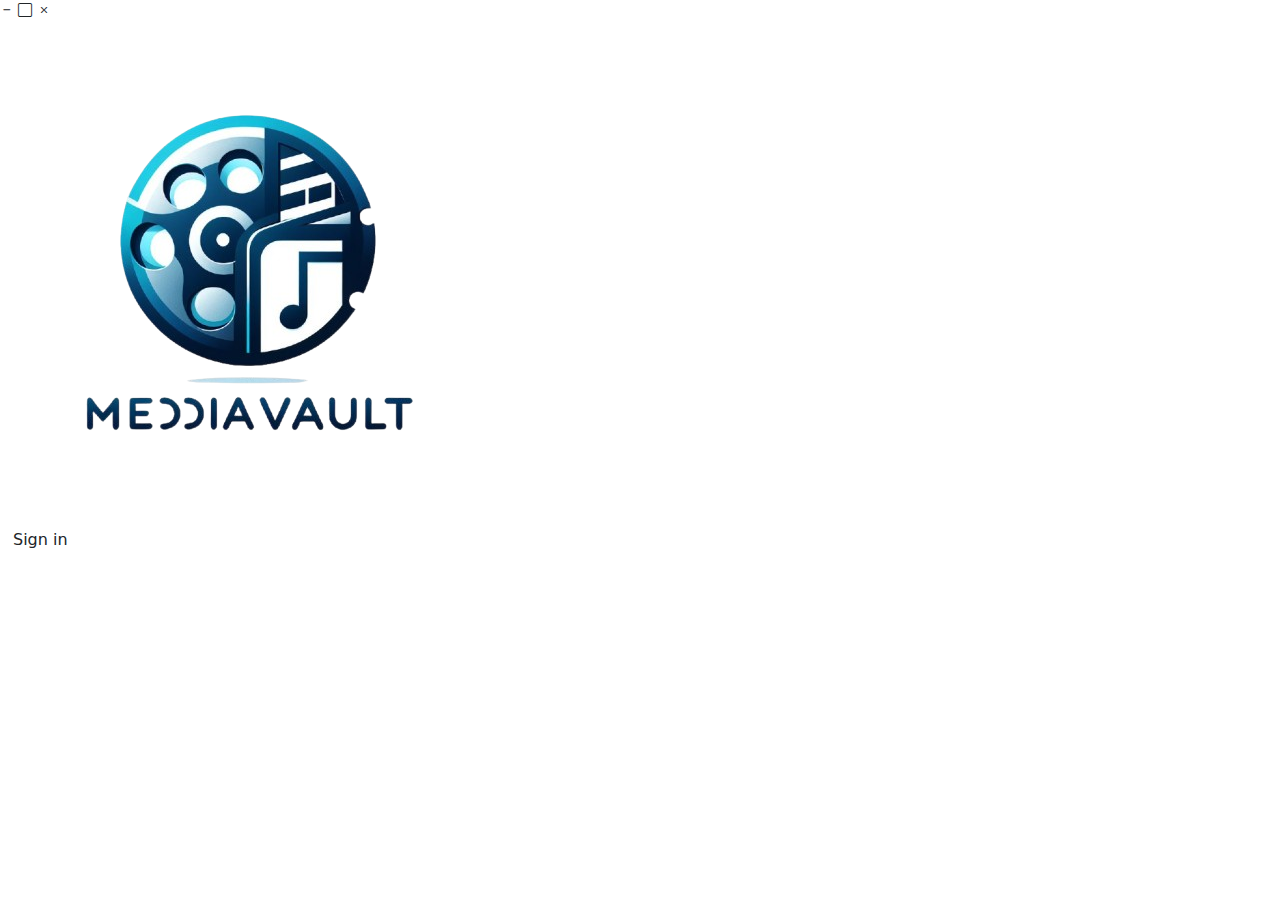
<file: Web Development/AudioVideoApp/index.html>
<!doctype html>
<html lang="en">
  <head>
    <meta charset="utf-8">
    <meta name="viewport" content="width=device-width, initial-scale=1">
    <title>Bria's Web App</title>
    <link href="https://cdn.jsdelivr.net/npm/bootstrap@5.3.3/dist/css/bootstrap.min.css" rel="stylesheet" integrity="sha384-QWTKZyjpPEjISv5WaRU9OFeRpok6YctnYmDr5pNlyT2bRjXh0JMhjY6hW+ALEwIH" crossorigin="anonymous">
    <link href="main.css" rel="stylesheet">
    <link rel="stylesheet" href="https://cdn.jsdelivr.net/npm/bootstrap-icons/font/bootstrap-icons.css">

  </head>

  <body>
      <!-- Main container -->
      <div class="login-card">
        <div class="window-controls">
          <i class="bi bi-dash"></i>
          <i class="bi bi-square"></i>
          <i class="bi bi-x"></i>
        </div>
        <div class="logo-placeholder">
            <img class="contrast" src="images/Designer.png" alt="Logo" width="500" height="500">
        </div>
        <a href="login.html">
            <button class="btn btn-signin">Sign in</button>
        </a>
      </div>
  
      <!-- Bootstrap JavaScript and Popper.js -->
      <script src="https://cdn.jsdelivr.net/npm/bootstrap@5.3.3/dist/js/bootstrap.bundle.min.js" integrity="sha384-YvpcrYf0tY3lHB60NNkmXc5s9fDVZLESaAA55NDzOxhy9GkcIdslK1eN7N6jIeHz" crossorigin="anonymous"></script>
      <script src="https://cdn.jsdelivr.net/npm/@popperjs/core@2.11.8/dist/umd/popper.min.js" integrity="sha384-I7E8VVD/ismYTF4hNIPjVp/Zjvgyol6VFvRkX/vR+Vc4jQkC+hVqc2pM8ODewa9r" crossorigin="anonymous"></script>
      <script src="https://cdn.jsdelivr.net/npm/bootstrap@5.3.3/dist/js/bootstrap.min.js" integrity="sha384-0pUGZvbkm6XF6gxjEnlmuGrJXVbNuzT9qBBavbLwCsOGabYfZo0T0to5eqruptLy" crossorigin="anonymous"></script>
  
  </body>
  
  </html>
</file>
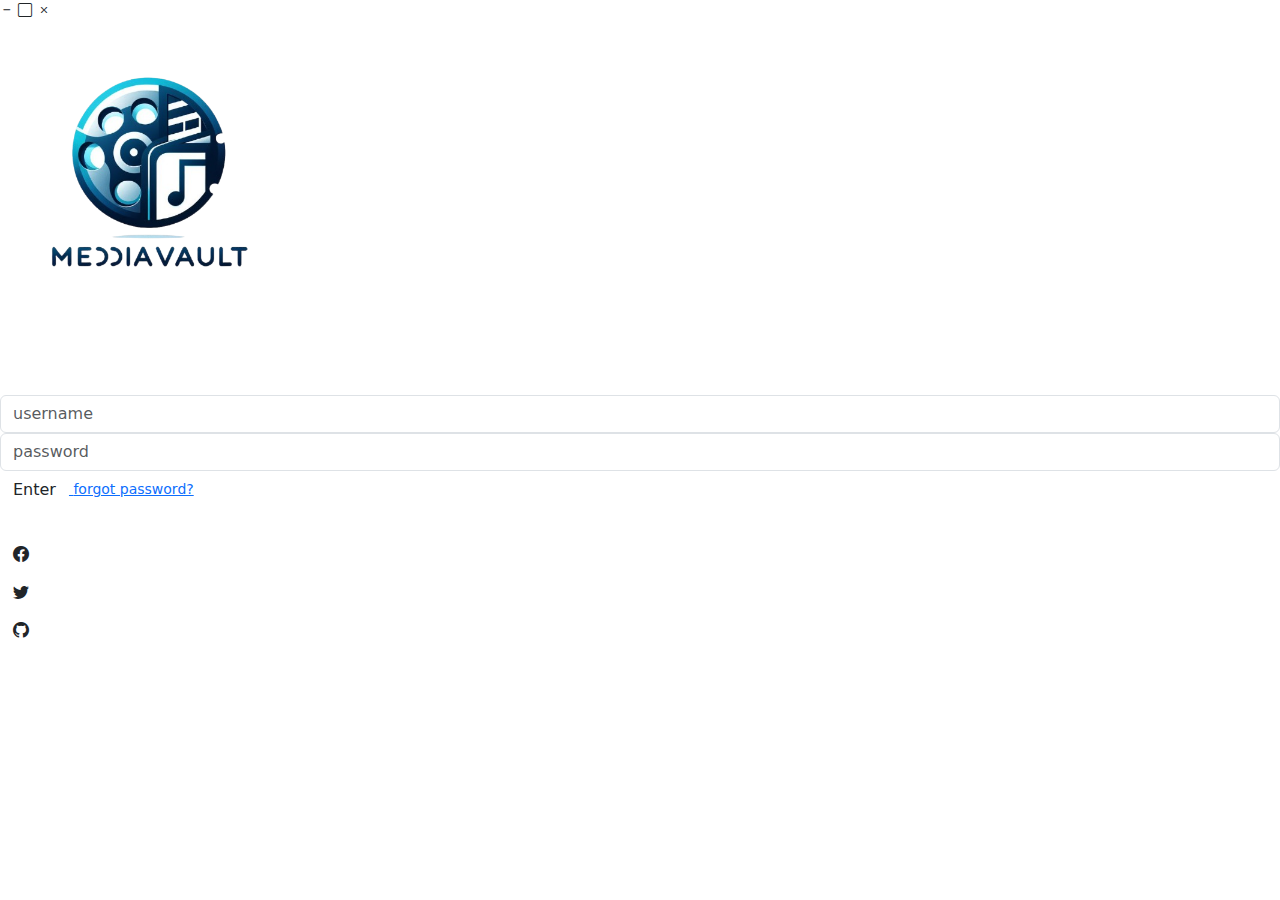
<file: Web Development/AudioVideoApp/login.html>
<!doctype html>
<html lang="en">
  <head>
    <meta charset="utf-8">
    <meta name="viewport" content="width=device-width, initial-scale=1">
    <title>Bria's Web App</title>
    <link href="https://cdn.jsdelivr.net/npm/bootstrap@5.3.3/dist/css/bootstrap.min.css" rel="stylesheet" integrity="sha384-QWTKZyjpPEjISv5WaRU9OFeRpok6YctnYmDr5pNlyT2bRjXh0JMhjY6hW+ALEwIH" crossorigin="anonymous">
    <link href="main.css" rel="stylesheet">
    <link rel="stylesheet" href="https://cdn.jsdelivr.net/npm/bootstrap-icons/font/bootstrap-icons.css">
    <link rel="stylesheet" href="https://cdnjs.cloudflare.com/ajax/libs/font-awesome/6.0.0-beta3/css/all.min.css">
    <link rel="stylesheet" href="https://cdn.jsdelivr.net/npm/bootstrap-icons@1.5.0/font/bootstrap-icons.css">


  </head>
  
  <body>

    <!-- Main container for layout -->
    <div class="login-card">

        <!-- Window controls -->
        <div class="window-controls">
            <i class="bi bi-dash"></i>
            <i class="bi bi-square"></i>
            <i class="bi bi-x"></i>
        </div>

        <!-- Logo placeholder -->
        <div class="logo-placeholder">
            <img class="contrast" src="images/Designer.png" alt="Logo" width="300" height="300">
        </div>

        <!-- Welcome text -->
        <h3 class="text-white">Welcome back!</h3>
        <h5 class="text-white">Login</h5>

        <!-- Login form -->
        <input type="text" class="form-control" placeholder="username">
        <input type="password" class="form-control" placeholder="password">
        

        <!-- Sign-in button -->
        <a href="mainscreen.html">
            <button class="btn btn-signin">Enter</button>
        </a>

        <!-- Forgot password link -->
        <a href="#" class="forgot-password">forgot password?</a>

        <!-- Sign in with other social media -->
        <h6 class="text-white">or Sign in with</h6>
    
        <!-- Circular logos at the bottom -->
        <div class="logo-circles">
        <div class="logo-circle">
            <a href="socialmediafblogin.html" class="btn">
                <i class="bi bi-facebook custom-icon-facebook"></i>
            </a>
        </div>
        <div class="logo-circle">
            <a href="socialmediatwlogin.html" class="btn">
                <i class="bi bi-twitter custom-icon-twitter"></i>
            </a>
        </div>
        <div class="logo-circle">
            <a href="socialmediagitlogin.html" class="btn">
                <i class="bi bi-github custom-icon-github"></i>
            </a>
        </div>
        </div>
    </div>

    <!-- Including Bootstrap and Popper.js scripts -->
    <script src="https://cdn.jsdelivr.net/npm/bootstrap@5.3.3/dist/js/bootstrap.bundle.min.js" integrity="sha384-YvpcrYf0tY3lHB60NNkmXc5s9fDVZLESaAA55NDzOxhy9GkcIdslK1eN7N6jIeHz" crossorigin="anonymous"></script>
    <script src="https://cdn.jsdelivr.net/npm/@popperjs/core@2.11.8/dist/umd/popper.min.js" integrity="sha384-I7E8VVD/ismYTF4hNIPjVp/Zjvgyol6VFvRkX/vR+Vc4jQkC+hVqc2pM8ODewa9r" crossorigin="anonymous"></script>
    <script src="https://cdn.jsdelivr.net/npm/bootstrap@5.3.3/dist/js/bootstrap.min.js" integrity="sha384-0pUGZvbkm6XF6gxjEnlmuGrJXVbNuzT9qBBavbLwCsOGabYfZo0T0to5eqruptLy" crossorigin="anonymous"></script>

</body>
</html>
</file>
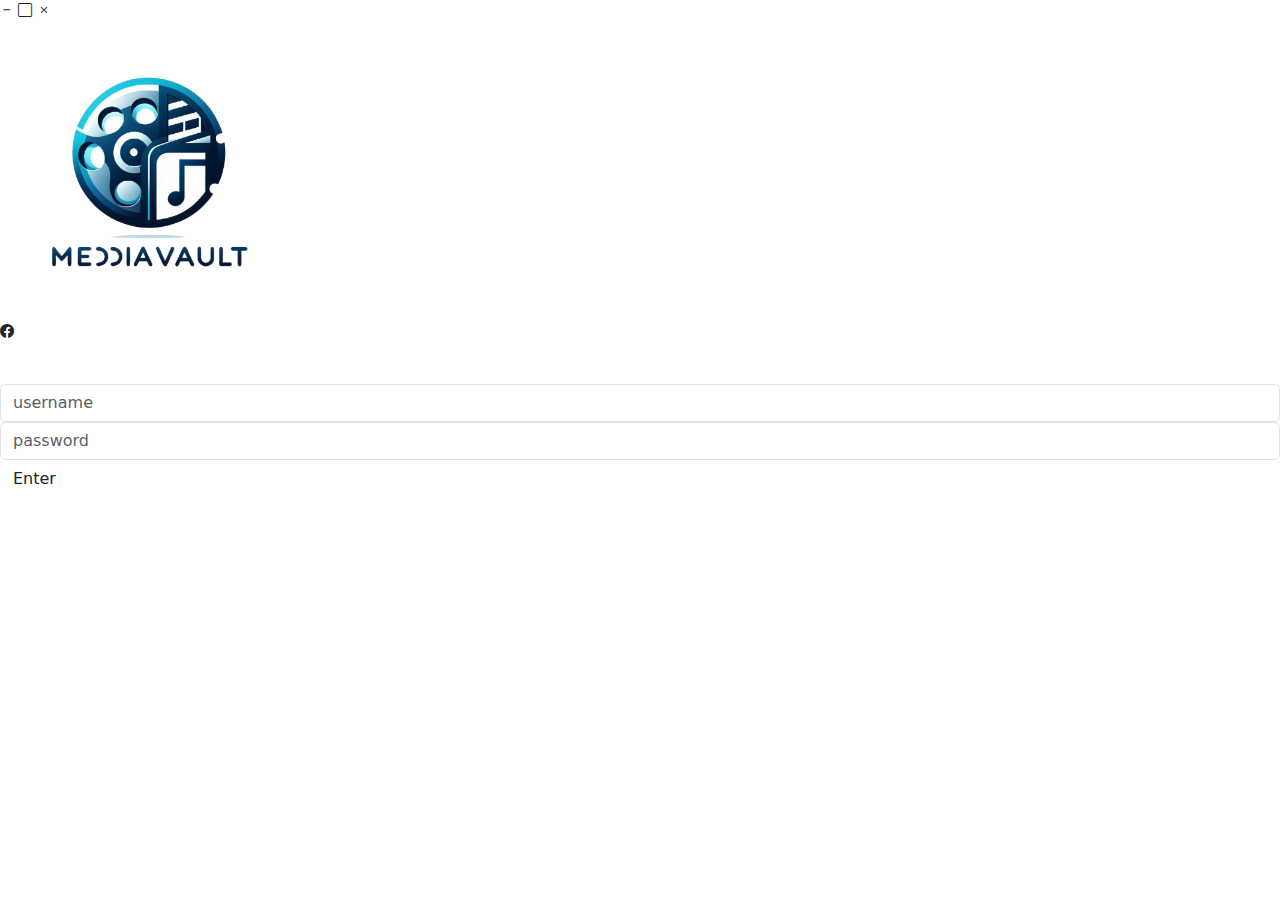
<file: Web Development/AudioVideoApp/socialmediafblogin.html>
<!doctype html>
<html lang="en">
  <head>
    <meta charset="utf-8">
    <meta name="viewport" content="width=device-width, initial-scale=1">
    <title>Bria's Web App</title>
    <link href="https://cdn.jsdelivr.net/npm/bootstrap@5.3.3/dist/css/bootstrap.min.css" rel="stylesheet" integrity="sha384-QWTKZyjpPEjISv5WaRU9OFeRpok6YctnYmDr5pNlyT2bRjXh0JMhjY6hW+ALEwIH" crossorigin="anonymous">
    <link href="main.css" rel="stylesheet">
    <link rel="stylesheet" href="https://cdn.jsdelivr.net/npm/bootstrap-icons/font/bootstrap-icons.css">
    <link rel="stylesheet" href="https://cdnjs.cloudflare.com/ajax/libs/font-awesome/6.0.0-beta3/css/all.min.css">
    <link rel="stylesheet" href="https://cdn.jsdelivr.net/npm/bootstrap-icons@1.5.0/font/bootstrap-icons.css">


  </head>
  
  <body>

    <!-- Main container for layout -->
    <div class="login-card">

        <!-- Window controls -->
        <div class="window-controls">
            <i class="bi bi-dash"></i>
            <i class="bi bi-square"></i>
            <i class="bi bi-x"></i>
        </div>

        <!-- Logo placeholder -->
        <div class="logo-placeholder">
            <img class="contrast" src="images/Designer.png" alt="Logo" width="300" height="300">
            <div class="logo-circle">
                    <i class="bi bi-facebook custom-icon-facebookbig"></i>
            </div>
        </div>

        <!-- Welcome text -->
        <h3 class="text-white">Login with Facebook</h3>

        <!-- Login form -->
        <input type="text" class="form-control" placeholder="username">
        <input type="password" class="form-control" placeholder="password">
        
        <!-- Sign-in button -->
        <a href="mainscreen.html">
            <button class="btn btn-signin">Enter</button>
        </a>

    
    </div>

    <!-- Including Bootstrap and Popper.js scripts -->
    <script src="https://cdn.jsdelivr.net/npm/bootstrap@5.3.3/dist/js/bootstrap.bundle.min.js" integrity="sha384-YvpcrYf0tY3lHB60NNkmXc5s9fDVZLESaAA55NDzOxhy9GkcIdslK1eN7N6jIeHz" crossorigin="anonymous"></script>
    <script src="https://cdn.jsdelivr.net/npm/@popperjs/core@2.11.8/dist/umd/popper.min.js" integrity="sha384-I7E8VVD/ismYTF4hNIPjVp/Zjvgyol6VFvRkX/vR+Vc4jQkC+hVqc2pM8ODewa9r" crossorigin="anonymous"></script>
    <script src="https://cdn.jsdelivr.net/npm/bootstrap@5.3.3/dist/js/bootstrap.min.js" integrity="sha384-0pUGZvbkm6XF6gxjEnlmuGrJXVbNuzT9qBBavbLwCsOGabYfZo0T0to5eqruptLy" crossorigin="anonymous"></script>

</body>
</html>
</file>
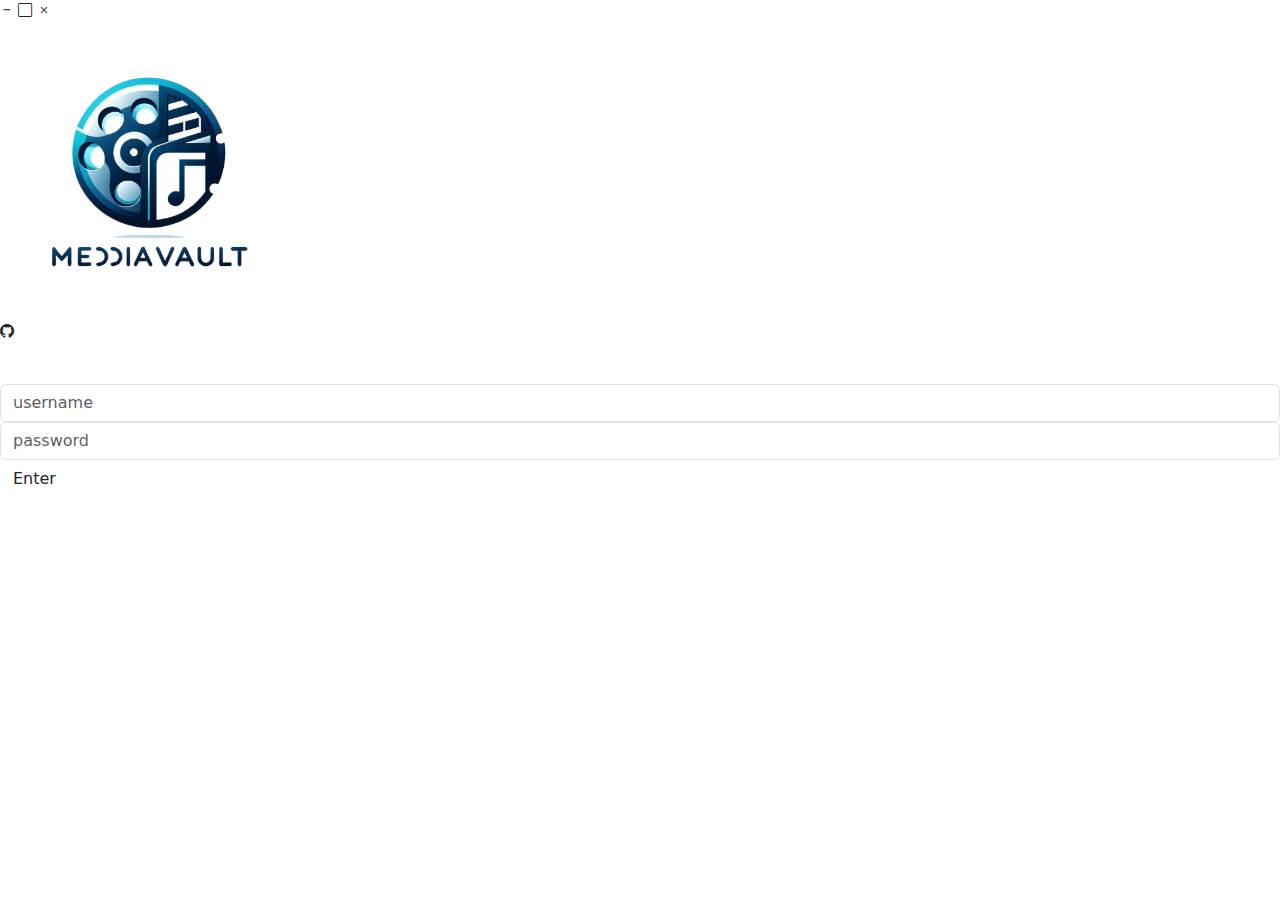
<file: Web Development/AudioVideoApp/socialmediagitlogin.html>
<!doctype html>
<html lang="en">
  <head>
    <meta charset="utf-8">
    <meta name="viewport" content="width=device-width, initial-scale=1">
    <title>Bria's Web App</title>
    <link href="https://cdn.jsdelivr.net/npm/bootstrap@5.3.3/dist/css/bootstrap.min.css" rel="stylesheet" integrity="sha384-QWTKZyjpPEjISv5WaRU9OFeRpok6YctnYmDr5pNlyT2bRjXh0JMhjY6hW+ALEwIH" crossorigin="anonymous">
    <link href="main.css" rel="stylesheet">
    <link rel="stylesheet" href="https://cdn.jsdelivr.net/npm/bootstrap-icons/font/bootstrap-icons.css">
    <link rel="stylesheet" href="https://cdnjs.cloudflare.com/ajax/libs/font-awesome/6.0.0-beta3/css/all.min.css">
    <link rel="stylesheet" href="https://cdn.jsdelivr.net/npm/bootstrap-icons@1.5.0/font/bootstrap-icons.css">


  </head>
  
  <body>

    <!-- Main container for layout -->
    <div class="login-card">

        <!-- Window controls -->
        <div class="window-controls">
            <i class="bi bi-dash"></i>
            <i class="bi bi-square"></i>
            <i class="bi bi-x"></i>
        </div>

        <!-- Logo placeholder -->
        <div class="logo-placeholder">
            <img class="contrast" src="images/Designer.png" alt="Logo" width="300" height="300">
            <div class="logo-circle">
                    <i class="bi bi-github custom-icon-githubbig"></i>
            </div>
        </div>

        <!-- Welcome text -->
        <h3 class="text-white">Login with Twitter</h3>

        <!-- Login form -->
        <input type="text" class="form-control" placeholder="username">
        <input type="password" class="form-control" placeholder="password">
        
        <!-- Sign-in button -->
        <a href="mainscreen.html">
            <button class="btn btn-signin">Enter</button>
        </a>

    
    </div>

    <!-- Including Bootstrap and Popper.js scripts -->
    <script src="https://cdn.jsdelivr.net/npm/bootstrap@5.3.3/dist/js/bootstrap.bundle.min.js" integrity="sha384-YvpcrYf0tY3lHB60NNkmXc5s9fDVZLESaAA55NDzOxhy9GkcIdslK1eN7N6jIeHz" crossorigin="anonymous"></script>
    <script src="https://cdn.jsdelivr.net/npm/@popperjs/core@2.11.8/dist/umd/popper.min.js" integrity="sha384-I7E8VVD/ismYTF4hNIPjVp/Zjvgyol6VFvRkX/vR+Vc4jQkC+hVqc2pM8ODewa9r" crossorigin="anonymous"></script>
    <script src="https://cdn.jsdelivr.net/npm/bootstrap@5.3.3/dist/js/bootstrap.min.js" integrity="sha384-0pUGZvbkm6XF6gxjEnlmuGrJXVbNuzT9qBBavbLwCsOGabYfZo0T0to5eqruptLy" crossorigin="anonymous"></script>

</body>
</html>
</file>
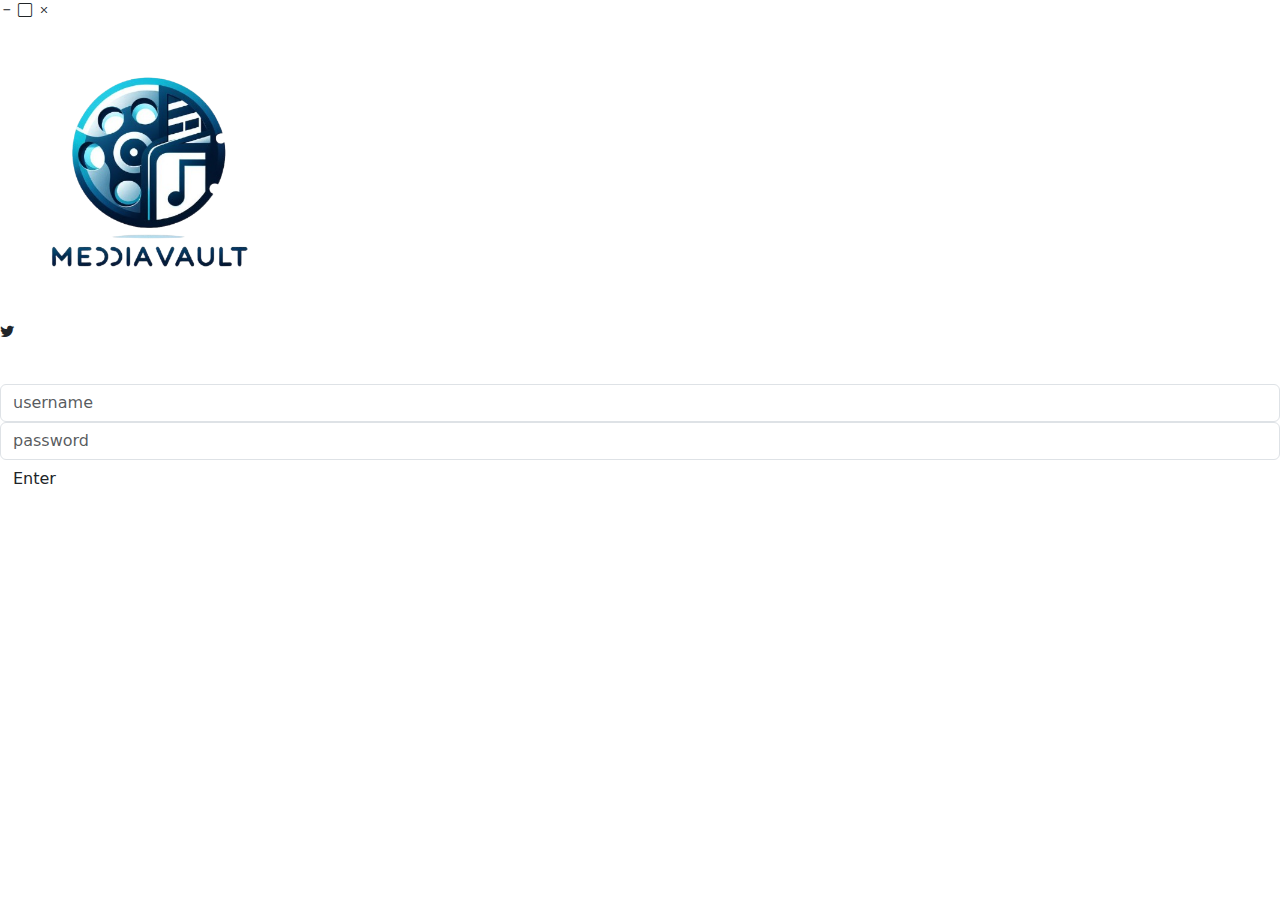
<file: Web Development/AudioVideoApp/socialmediatwlogin.html>
<!doctype html>
<html lang="en">
  <head>
    <meta charset="utf-8">
    <meta name="viewport" content="width=device-width, initial-scale=1">
    <title>Bria's Web App</title>
    <link href="https://cdn.jsdelivr.net/npm/bootstrap@5.3.3/dist/css/bootstrap.min.css" rel="stylesheet" integrity="sha384-QWTKZyjpPEjISv5WaRU9OFeRpok6YctnYmDr5pNlyT2bRjXh0JMhjY6hW+ALEwIH" crossorigin="anonymous">
    <link href="main.css" rel="stylesheet">
    <link rel="stylesheet" href="https://cdn.jsdelivr.net/npm/bootstrap-icons/font/bootstrap-icons.css">
    <link rel="stylesheet" href="https://cdnjs.cloudflare.com/ajax/libs/font-awesome/6.0.0-beta3/css/all.min.css">
    <link rel="stylesheet" href="https://cdn.jsdelivr.net/npm/bootstrap-icons@1.5.0/font/bootstrap-icons.css">


  </head>
  
  <body>

    <!-- Main container for layout -->
    <div class="login-card">

        <!-- Window controls -->
        <div class="window-controls">
            <i class="bi bi-dash"></i>
            <i class="bi bi-square"></i>
            <i class="bi bi-x"></i>
        </div>

        <!-- Logo placeholder -->
        <div class="logo-placeholder">
            <img class="contrast" src="images/Designer.png" alt="Logo" width="300" height="300">
            <div class="logo-circle">
                    <i class="bi bi-twitter custom-icon-twitterbig"></i>
            </div>
        </div>

        <!-- Welcome text -->
        <h3 class="text-white">Login with Twitter</h3>

        <!-- Login form -->
        <input type="text" class="form-control" placeholder="username">
        <input type="password" class="form-control" placeholder="password">
        
        <!-- Sign-in button -->
        <a href="mainscreen.html">
            <button class="btn btn-signin">Enter</button>
        </a>

    
    </div>

    <!-- Including Bootstrap and Popper.js scripts -->
    <script src="https://cdn.jsdelivr.net/npm/bootstrap@5.3.3/dist/js/bootstrap.bundle.min.js" integrity="sha384-YvpcrYf0tY3lHB60NNkmXc5s9fDVZLESaAA55NDzOxhy9GkcIdslK1eN7N6jIeHz" crossorigin="anonymous"></script>
    <script src="https://cdn.jsdelivr.net/npm/@popperjs/core@2.11.8/dist/umd/popper.min.js" integrity="sha384-I7E8VVD/ismYTF4hNIPjVp/Zjvgyol6VFvRkX/vR+Vc4jQkC+hVqc2pM8ODewa9r" crossorigin="anonymous"></script>
    <script src="https://cdn.jsdelivr.net/npm/bootstrap@5.3.3/dist/js/bootstrap.min.js" integrity="sha384-0pUGZvbkm6XF6gxjEnlmuGrJXVbNuzT9qBBavbLwCsOGabYfZo0T0to5eqruptLy" crossorigin="anonymous"></script>

</body>
</html>
</file>
<file: Web Development/AudioVideoApp/main.css>
* {
  box-sizing: border-box;
}
body {
  font-size: 14px;
}
.v2_1093 {
  width: 100%;
  height: 1024px;
  background: rgba(255,255,255,1);
  opacity: 1;
  position: absolute;
  top: 0px;
  left: 0px;
  overflow: hidden;
}
.v2_1094 {
  width: 100%;
  height: 824px;
  background: rgba(22,22,26,1);
  opacity: 1;
  position: absolute;
  top: 112px;
  left: 67px;
  border-top-left-radius: 30px;
  border-top-right-radius: 30px;
  border-bottom-left-radius: 30px;
  border-bottom-right-radius: 30px;
  overflow: hidden;
}
.v2_1095 {
  width: 659px;
  color: rgba(0,0,0,0.5);
  position: absolute;
  top: 5px;
  left: 0px;
  font-family: Inter;
  font-weight: Semi Bold;
  font-size: 48px;
  opacity: 1;
  text-align: left;
}
.v2_1099 {
  width: 203px;
  height: 44px;
  background: rgba(127,90,240,1);
  opacity: 1;
  position: absolute;
  top: 689px;
  left: 619px;
  border-top-left-radius: 10px;
  border-top-right-radius: 10px;
  border-bottom-left-radius: 10px;
  border-bottom-right-radius: 10px;
  overflow: hidden;
}
.v2_1103 {
  width: 83px;
  color: rgba(255,255,254,1);
  position: absolute;
  top: 695px;
  left: 677px;
  font-family: Inter;
  font-weight: Semi Bold;
  font-size: 24px;
  opacity: 1;
  text-align: center;
}
.v2_1104 {
  width: 327px;
  height: 243px;
  background: rgba(217,217,217,1);
  opacity: 1;
  position: absolute;
  top: 360px;
  left: 557px;
  overflow: hidden;
}
.v2_1105 {
  width: 106px;
  color: rgba(255,255,254,1);
  position: absolute;
  top: 436px;
  left: 667px;
  font-family: Inter;
  font-weight: Semi Bold;
  font-size: 32px;
  opacity: 1;
  text-align: center;
}
.name {
  color: #fff;
}
.v2_1532 {
  width: 27px;
  height: 27px;
  background: rgba(217,217,217,0);
  opacity: 1;
  position: absolute;
  top: 139px;
  left: 1225px;
  border: 2px solid rgba(255,255,255,1);
  overflow: hidden;
}
.name {
  color: #fff;
}
.name {
  color: #fff;
}
</file>
